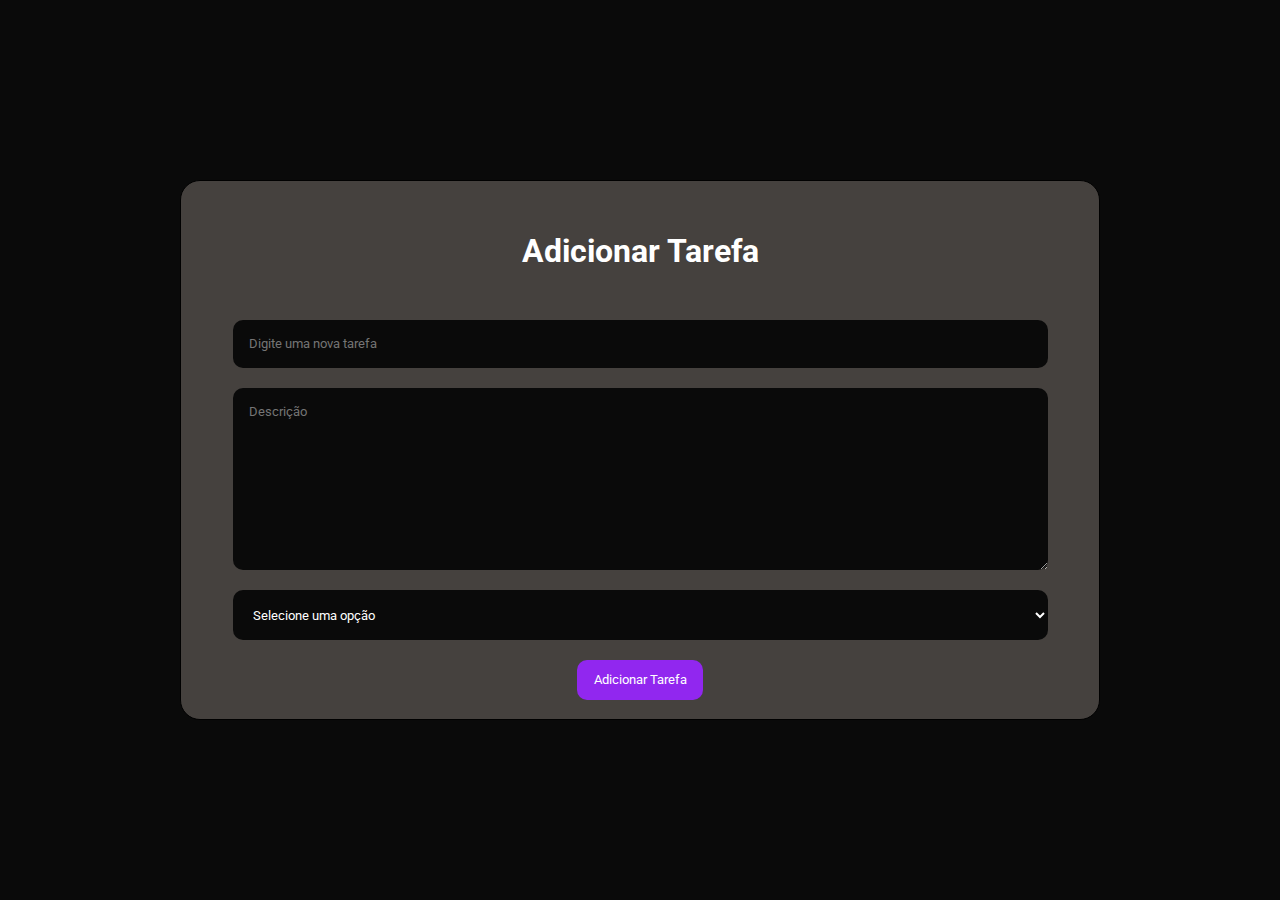
<file: Add Task/add-task.html>
<!DOCTYPE html>
<html lang="en">
    <head>
        <meta charset="UTF-8">
        <meta name="viewport" content="width=\, initial-scale=1.0">
        <title>Adicionar Tarefa</title>
        <link rel="stylesheet" href="add-task.css">
        <link rel="preconnect" href="https://fonts.googleapis.com">
        <link rel="preconnect" href="https://fonts.gstatic.com" crossorigin>
        <link
            href="https://fonts.googleapis.com/css2?family=Montserrat:ital,wght@0,100..900;1,100..900&family=Roboto:ital,wght@0,100;0,300;0,400;0,500;0,700;0,900;1,100;1,300;1,400;1,500;1,700;1,900&display=swap"
            rel="stylesheet">
    </head>
    <body>
        <div class="container">
            <h1>Adicionar Tarefa</h1>
            <div id="task-form">
                <input type="text" id="new-task"
                    placeholder="Digite uma nova tarefa">
                <textarea name="description-task" id="description-task"
                    cols="100" rows="10" placeholder="Descrição"></textarea>
                <select id="column-select">
                    <option value="disabled">Selecione uma opção</option>
                    <option value="backlog">Backlog</option>
                    <option value="em-andamento">Em andamento</option>
                    <option value="review">Review</option>
                    <option value="pronto">Pronto</option>
                </select>
                <button onclick="addTask()" class="btn-add">Adicionar Tarefa</button>
            </div>
        </div>
    </body>
</html>
</file>
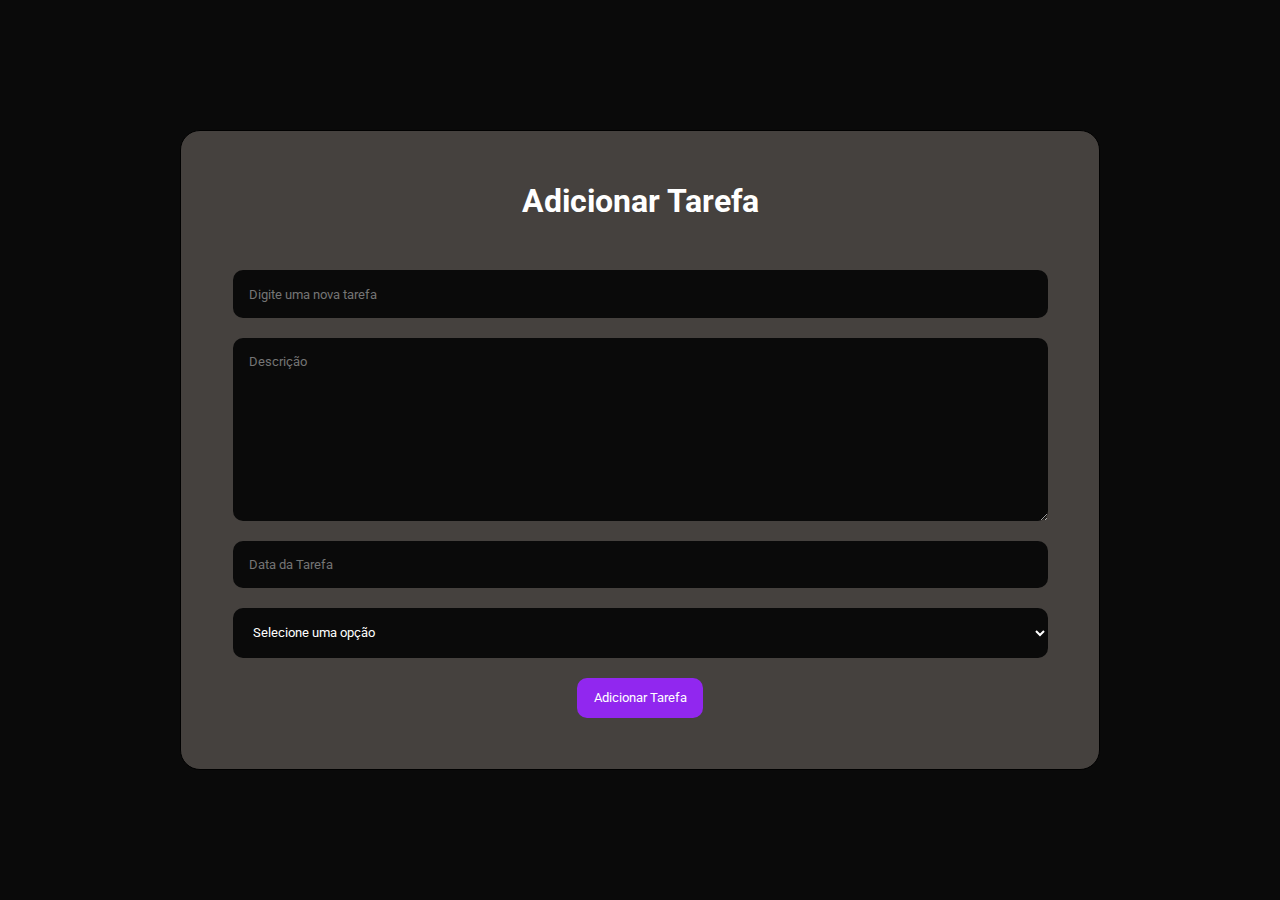
<file: addTask/add-task.html>
<!DOCTYPE html>
<html lang="pt-br">
    <head>
        <meta charset="UTF-8">
        <meta name="viewport" content="width=device-width, initial-scale=1.0">
        <title>Adicionar Tarefa</title>
        <link rel="stylesheet" href="add-task.css">
        <link rel="preconnect" href="https://fonts.googleapis.com">
        <link rel="preconnect" href="https://fonts.gstatic.com" crossorigin>
        <link
            href="https://fonts.googleapis.com/css2?family=Montserrat:ital,wght@0,100..900;1,100..900&family=Roboto:ital,wght@0,100;0,300;0,400;0,500;0,700;0,900;1,100;1,300;1,400;1,500;1,700;1,900&display=swap"
            rel="stylesheet">
    </head>
    <body>
        <div class="container">
            <h1>Adicionar Tarefa</h1>
            <form id="task-form">
                <input type="text" name="new-task" id="new-task"
                    placeholder="Digite uma nova tarefa" required>
                <textarea name="description-task" id="description-task"
                    cols="100" rows="10" placeholder="Descrição"></textarea>
                <input placeholder="Data da Tarefa" class="textbox-n" type="text" id="date-task" name="date-task" required />
                <select id="list-select" name="list-select" required>
                    <option value>Selecione uma opção</option>
                    <option value="backlog">Backlog</option>
                    <option value="em-andamento">Em andamento</option>
                    <option value="review">Review</option>
                    <option value="pronto">Pronto</option>
                </select>
                <button class="btn-add">
                        Adicionar Tarefa
                </button>
            </form>
        </div>

        <script src="../src/task.js"></script>
        <script src="./add-task.js"></script>
        <script>
            document.addEventListener("DOMContentLoaded", function() {
                AddTask.start();
            });
        </script>
    </body>
</html>
</file>
<file: Add Task/add-task.css>
:root {
    --font-family: "Roboto", sans-serif;
    --background-color: #45413E;
    --text-color: #fff;
    --border-color: #0A0A0A;
    --input-background-color: #0A0A0A;
    --button-background-color: #9127EF;
}

*{
    padding: 0;
    margin: 0;
    box-sizing: border-box;
    font-family: var(--font-family);
    color: var(--text-color);
}

body{
    background-color: var(--input-background-color);
    height: 100vh;
    display: flex;
    flex-direction: column;
    align-items: center;
    justify-content: center;
}

.container{
    background-color: var(--background-color);
    padding: 4%;
    display: flex;
    flex-direction: column;
    align-items: center;
    gap: 50px;
    height: 60vh;
    border: 1px solid black;
    border-radius: 20px;
}

.container #task-form{
    display: flex;
    flex-direction: column;
    align-items: center;
    gap: 20px;
}

.container #task-form input, textarea, select, option {
    background-color: var(--input-background-color);
    border: none;
    border-radius: 10px;
    padding: 2% 2%;
    width: 100%;
}

.container #task-form .btn-add{
    background-color: #9127EF;
    height: 2.5rem;
    padding: 2%;
    display: flex;
    align-items: center;
    border-radius: 10px;
    border: none;
}

.container #task-form .btn-add:hover{
    background-color: #4e1993;
}
</file>
<file: addTask/add-task.css>
:root {
    --font-family: "Roboto", sans-serif;
    --background-color: #45413E;
    --text-color: #fff;
    --border-color: #0A0A0A;
    --input-background-color: #0A0A0A;
    --button-background-color: #9127EF;
}

*{
    padding: 0;
    margin: 0;
    box-sizing: border-box;
    font-family: var(--font-family);
    color: var(--text-color);
    text-decoration: none;
    
}

body{
    background-color: var(--input-background-color);
    height: 100vh;
    display: flex;
    flex-direction: column;
    align-items: center;
    justify-content: center;
}

.container{
    background-color: var(--background-color);
    padding: 4%;
    display: flex;
    flex-direction: column;
    align-items: center;
    justify-content: flex-start;
    gap: 50px;
    /* height: 60vh; */
    border: 1px solid black;
    border-radius: 20px;
}

.container #task-form{
    display: flex;
    flex-direction: column;
    align-items: center;
    gap: 20px;
}

.container #task-form input, textarea, select, option {
    background-color: var(--input-background-color);
    border: none;
    border-radius: 10px;
    padding: 2% 2%;
    width: 100%;
}

.container #task-form textarea::first-letter{
    text-transform: uppercase;
}

.container #task-form .btn-add{
    background-color: #9127EF;
    height: 2.5rem;
    padding: 2%;
    display: flex;
    align-items: center;
    border-radius: 10px;
    border: none;
}

.container #task-form .btn-add:hover{
    background-color: #4e1993;
}
</file>
